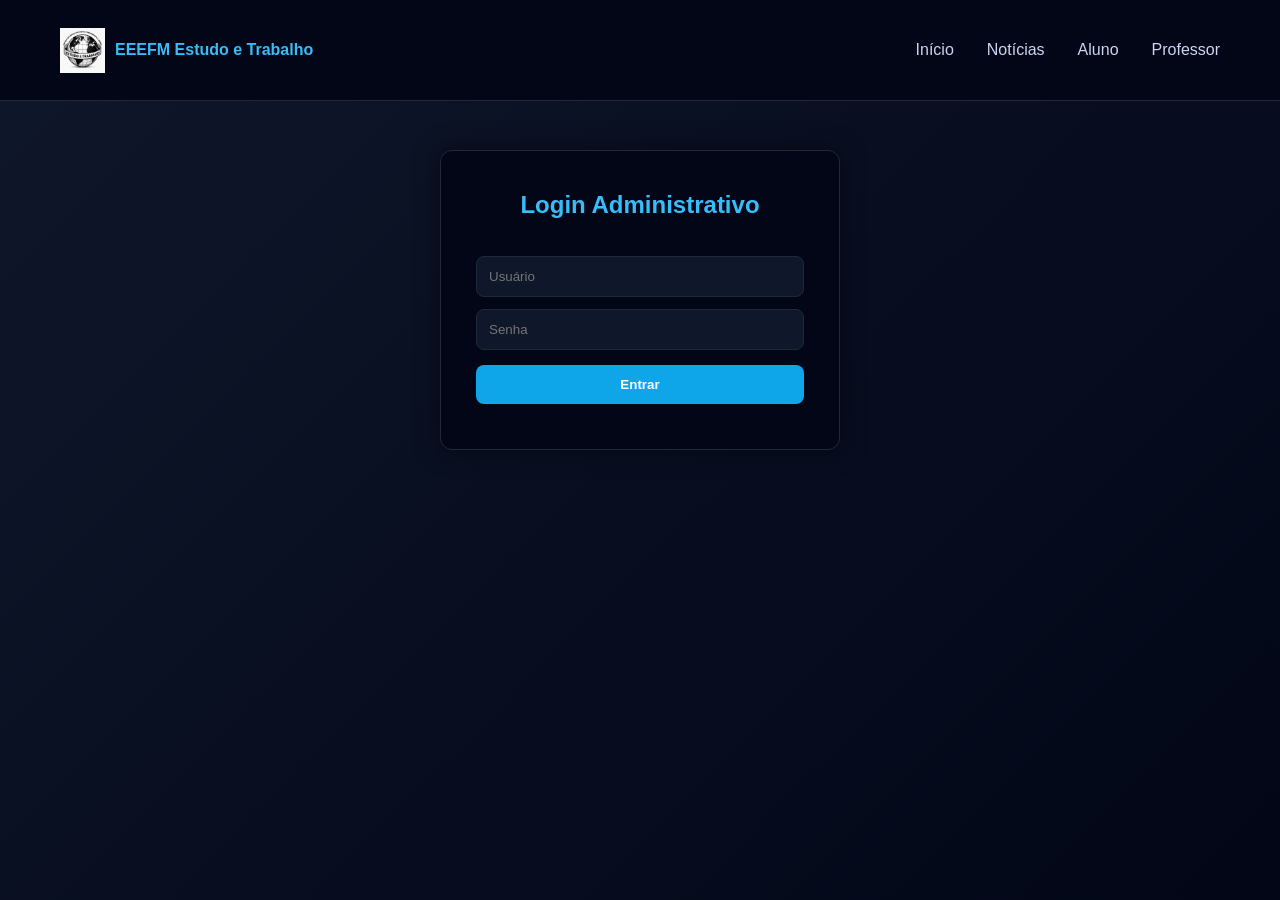
<file: index.html>
<!DOCTYPE html>
<html lang="pt-BR">

<head>
<meta charset="UTF-8">
<meta name="viewport" content="width=device-width, initial-scale=1.0">
<title>EEEFM Estudo e Trabalho</title>

<link rel="stylesheet" href="css/style.css">

<style>
/* HEADER */
header{
  background:#020617;
  border-bottom:1px solid #1e293b;
}
header .container{
  max-width:1200px;
  margin:auto;
  display:flex;
  justify-content:space-between;
  align-items:center;
  padding:10px 20px;
  flex-wrap:wrap;
}
header .logo{
  display:flex;
  align-items:center;
  gap:10px;
}
header .logo img{width:50px;}
header .logo strong{color:#38bdf8;font-size:18px;}
header .menu a{
  color:#cbd5f5;
  margin-left:20px;
  text-decoration:none;
  font-weight:500;
  transition:0.3s;
}
header .menu a:hover{color:#38bdf8;}

/* BANNER */
.banner{
  background:linear-gradient(135deg,#0ea5e9,#1e3a8a);
  color:white;
  text-align:center;
  padding:90px 20px;
}
.banner h1{font-size:40px;margin-bottom:10px;}
.banner p{font-size:18px;opacity:0.9;}

/* CARDS */
.cards{
  display:grid;
  grid-template-columns:repeat(auto-fit,minmax(250px,1fr));
  gap:25px;
  margin-top:40px;
}
.card{
  background:#020617;
  padding:25px;
  border-radius:12px;
  border:1px solid #1e293b;
  text-align:center;
  transition:0.3s;
}
.card:hover{
  transform:translateY(-6px) scale(1.03);
  box-shadow:0 10px 30px rgba(0,0,0,0.6);
}
.card h3{color:#38bdf8;margin-bottom:10px;}
.card p{opacity:0.8;margin-bottom:15px;}
.card .btn{display:inline-block;padding:10px 20px;background:#0ea5e9;color:white;border-radius:8px;text-decoration:none;}
.card .btn:hover{background:#0284c7;}

/* SEÇÕES */
.container{
  max-width:1200px;
  margin:40px auto;
  padding:0 20px;
}
h2{color:#38bdf8;margin-bottom:15px;}
.texto{opacity:0.9;line-height:1.6;}

/* NOTÍCIAS */
.news{
  background:#020617;
  padding:20px;
  border-radius:12px;
  border:1px solid #1e293b;
  margin-bottom:20px;
}
.news h3{color:#38bdf8;margin-bottom:10px;}
.news img{max-width:100%;border-radius:8px;margin-bottom:10px; display: block;}

/* AVISO */
.aviso-diretor{
  background:#facc15;
  color:#111;
  padding:12px;
  font-weight:bold;
  margin-bottom:20px;
  border-radius:8px;
  text-align:center;
}

/* CALENDÁRIO */
.calendario table{
  width:100%;
  border-collapse:collapse;
  margin-top:10px;
}
.calendario th, .calendario td{
  border:1px solid #1e293b;
  padding:8px;
}
.calendario th{background:#0ea5e9;color:white;}

/* MAPA */
.mapa iframe{width:100%;border-radius:12px;border:0; background: #1e293b;}

/* RODAPÉ */
footer{
  background:#020617;
  color:#94a3b8;
  text-align:center;
  padding:30px 20px;
  border-top:1px solid #1e293b;
  margin-top:40px;
}

/* RESPONSIVO */
@media(max-width:768px){
  header .container{flex-direction:column;gap:10px;}
  .banner{padding:60px 20px;}
  .banner h1{font-size:26px;}
  .banner p{font-size:16px;}
  .cards{grid-template-columns:1fr;gap:20px;}
}
</style>
</head>

<body>

<header>
<div class="container">
  <div class="logo">
    <img src="logo.png" alt="Logo Escola">
    <strong>EEEFM Estudo e Trabalho</strong>
  </div>
  <nav class="menu">
    <a href="index.html">Início</a>
    <a href="login.html">Portal do Aluno</a>
    <a href="login-professor.html">Portal do Professor</a>
    <a href="matricula.html">Matrícula</a>
    <a href="login-admin.html">Admin</a>
    <a href="noticias.html">Notícias</a>
  </nav>
</div>
</header>

<div id="aviso-diretor"></div>

<section class="banner">
  <div class="container">
    <h1>Portal Educacional</h1>
    <p>Escola Estadual de Ensino Fundamental e Médio</p>
    <p><strong>Estudo e Trabalho</strong></p>
  </div>
</section>

<section class="container">
  <div class="cards">
    <div class="card">
      <h3>Portal do Aluno</h3>
      <p>Acesse boletim escolar e informações acadêmicas.</p>
      <a class="btn" href="login.html">Acessar</a>
    </div>
    <div class="card">
      <h3>Portal do Professor</h3>
      <p>Acesso ao painel de professores e registro de notas.</p>
      <a class="btn" href="login-professor.html">Entrar</a>
    </div>
    <div class="card">
      <h3>Matrícula Online</h3>
      <p>Realize sua pré-matrícula de forma rápida.</p>
      <a class="btn" href="matricula.html">Matricular</a>
    </div>
    <div class="card">
      <h3>Painel Administrativo</h3>
      <p>Acesso ao painel administrativo da escola.</p>
      <a class="btn" href="login-admin.html">Entrar</a>
    </div>
  </div>
</section>

<section class="container">
<h2>Sobre a Escola</h2>
<p class="texto">
A Escola Estadual de Ensino Fundamental e Médio
<strong>Estudo e Trabalho</strong>
tem como objetivo oferecer educação de qualidade,
promovendo o desenvolvimento acadêmico, social e cultural dos estudantes.
</p>
</section>

<section class="container">
<h2>Notícias da Escola</h2>
<div id="listaNoticias">Carregando notícias...</div>
</section>

<section class="container">
<h2>Calendário Escolar</h2>
<div class="calendario">
<table>
<thead>
  <tr><th>Evento</th><th>Data</th></tr>
</thead>
<tbody>
  <tr><td>Início das aulas</td><td>05/02</td></tr>
  <tr><td>Feira de Ciências</td><td>20/04</td></tr>
  <tr><td>Recesso Escolar</td><td>15/07</td></tr>
</tbody>
</table>
</div>
</section>

<section class="container">
<h2>Localização da Escola</h2>
<div class="mapa">
<iframe src="https://www.google.com/maps/embed?pb=!1m18!1m12!1m3!1d15764.571407283627!2d-63.89!3d-8.76!2m3!1f0!2f0!3f0!3m2!1i1024!2i768!4f13.1!3m3!1m2!1s0x92325cb1017d75b3%3A0x6b16e458e0a2948b!2sPorto%20Velho%20-%20RO!5e0!3m2!1spt-BR!2sbr!4v1712770000000!5m2!1spt-BR!2sbr" height="350" style="border:0;" allowfullscreen="" loading="lazy"></iframe>
</div>
</section>

<footer>
<div class="container">
<p><strong>EEEFM Estudo e Trabalho</strong></p>
<p>Escola Estadual de Ensino Fundamental e Médio</p>
<p>Educação • Conhecimento • Futuro</p>
</div>
</footer>

<script src="js/script.js"></script>

<script>
const API = "https://portal-escola-backend.onrender.com"

async function carregarConteudo(){
    const avisoDiv = document.getElementById("aviso-diretor")
    const noticiasDiv = document.getElementById("listaNoticias")

    try{
        let res = await fetch(API + "/publicacoes")
        if(!res.ok) throw new Error("Erro na rede");
        
        let dados = await res.json()
        
        avisoDiv.innerHTML=""
        noticiasDiv.innerHTML=""

        if(!Array.isArray(dados) || dados.length === 0) {
            noticiasDiv.innerHTML = "<p>Nenhuma notícia disponível no momento.</p>"
            return;
        }

        // Ordenação
        dados.sort((a,b)=> new Date(b.data_publicacao) - new Date(a.data_publicacao))
        
        let avisoMostrado = false

        dados.forEach(p=>{
            let data = p.data_publicacao ? new Date(p.data_publicacao).toLocaleDateString('pt-BR') : ""
            
            // Lógica de Aviso
            if(p.tipo === "aviso" && !avisoMostrado){
                avisoDiv.innerHTML = `
                    <div class="aviso-diretor">
                        <div class="container">📢 <strong>${p.titulo || "Aviso"}:</strong> ${p.conteudo || ""}</div>
                    </div>`
                avisoMostrado = true
            }
            
            // Lógica de Notícia
            if(p.tipo === "noticia"){
                noticiasDiv.innerHTML += `
                    <div class="news">
                        <h3>${p.titulo}</h3>
                        ${p.imagem ? `<img src="${p.imagem}" class="img-noticia" onerror="this.style.display='none'">` : ""}
                        <div class="conteudo-noticia">${p.conteudo}</div>
                        <br>
                        <small class="data-noticia">Postado em: ${data}</small>
                    </div>`
            }
        })

        if(noticiasDiv.innerHTML === "") {
             noticiasDiv.innerHTML = "<p>Não há notícias recentes.</p>"
        }

    }catch(err){
        console.error("Erro de Console:", err)
        noticiasDiv.innerHTML = "<p>Erro ao carregar notícias. Verifique o servidor.</p>"
    }
}

document.addEventListener("DOMContentLoaded", carregarConteudo)
</script>

</body>
</html>
</file>
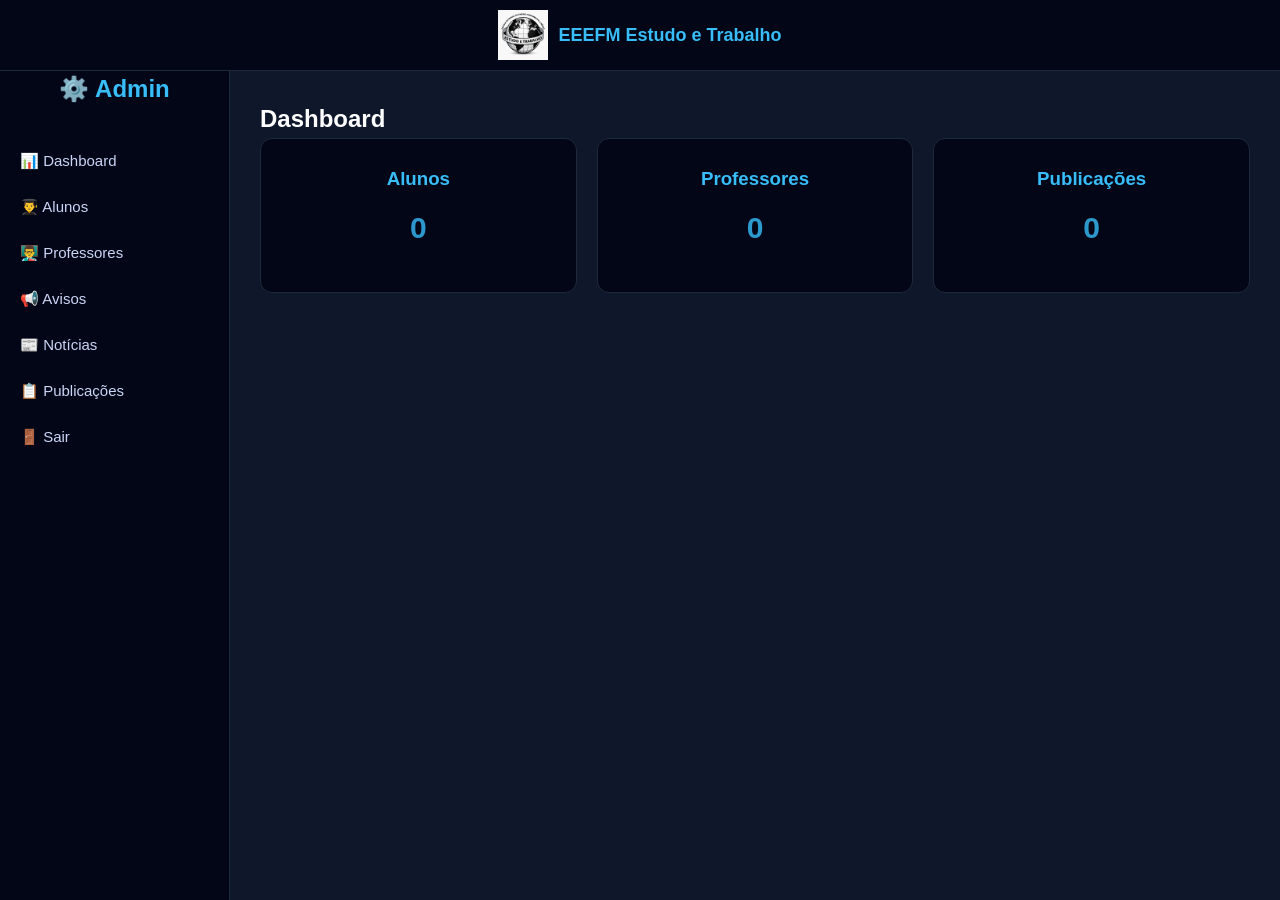
<file: admin.html>
<!DOCTYPE html>
<html lang="pt-BR">
<head>
<meta charset="UTF-8">
<meta name="viewport" content="width=device-width, initial-scale=1.0">
<title>Painel Administrativo</title>

<link href="https://cdn.quilljs.com/1.3.6/quill.snow.css" rel="stylesheet">
<script src="https://cdn.quilljs.com/1.3.6/quill.js"></script>

<link rel="stylesheet" href="css/style.css">

<style>
/* Mantido CSS original conforme solicitado */
*{margin:0;padding:0;box-sizing:border-box;font-family:'Segoe UI',sans-serif;}
body{background:#0f172a;display:flex;color:#fff;transition:0.3s;}
.header-comum{position:fixed;top:0;left:0;width:100%;background:#020617;border-bottom:1px solid #1e293b;z-index:999;}
.header-comum .container{max-width:1200px;margin:auto;padding:0 20px;display:flex;justify-content:center;align-items:center;}
.header-comum .logo{display:flex;align-items:center;gap:10px;}
.header-comum .logo img{width:50px;}
.header-comum .logo strong{color:#38bdf8;font-size:18px;}
.sidebar{width:230px;background:#020617;min-height:100vh;padding-top:70px;position:fixed;border-right:1px solid #1e293b;}
.sidebar h2{text-align:center;margin-bottom:30px;color:#38bdf8;}
.sidebar button{display:block;width:100%;padding:14px 20px;background:none;border:none;color:#cbd5f5;text-align:left;cursor:pointer;font-size:15px;}
.sidebar button:hover{background:#0ea5e9;color:white;}
.main{margin-left:230px;padding:100px 30px 30px 30px;width:100%;}
.box{background:#020617;padding:25px;border-radius:12px;border:1px solid #1e293b;margin-top:20px;}
input, textarea{width:100%;padding:12px;margin-top:10px;border:1px solid #1e293b;border-radius:8px;background:#0f172a;color:white;}
button.action{margin-top:15px;padding:12px;background:#0ea5e9;color:white;border:none;border-radius:8px;cursor:pointer;}
.dashboard{display:grid;grid-template-columns:repeat(auto-fit,minmax(200px,1fr));gap:20px;}
.card{background:#020617;padding:25px;border-radius:12px;border:1px solid #1e293b;text-align:center;}
.card p{font-size:30px;color:#38bdf8;font-weight:bold;}
.section{display:none;}
.section.active{display:block;}
table{width:100%;border-collapse:collapse;margin-top:15px;}
th, td{border:1px solid #1e293b;padding:10px;}
th{background:#0ea5e9;color:white;}
.small-btn{background:#ef4444;color:white;border:none;padding:6px 10px;border-radius:6px;cursor:pointer;}
#editor{height:200px;margin-top:10px;background:white;color:black;border-radius:8px;}
</style>
</head>

<body>

<header class="header-comum">
  <div class="container">
    <div class="logo">
      <img src="logo.png" alt="Logo Escola">
      <strong>EEEFM Estudo e Trabalho</strong>
    </div>
  </div>
</header>

<div class="sidebar">
  <h2>⚙️ Admin</h2>
  <button onclick="mostrar('dashboard')">📊 Dashboard</button>
  <button onclick="mostrar('alunos')">👨‍🎓 Alunos</button>
  <button onclick="mostrar('professores')">👨‍🏫 Professores</button>
  <button onclick="mostrar('avisos')">📢 Avisos</button>
  <button onclick="mostrar('noticias')">📰 Notícias</button>
  <button onclick="mostrar('publicacoes')">📋 Publicações</button>
  <button onclick="logout()">🚪 Sair</button>
</div>

<div class="main">

  <div id="dashboard" class="section active">
    <h2>Dashboard</h2>
    <div class="dashboard">
      <div class="card">
        <h3>Alunos</h3>
        <p id="totalAlunos">0</p>
      </div>
      <div class="card">
        <h3>Professores</h3>
        <p id="totalProfessores">0</p>
      </div>
      <div class="card">
        <h3>Publicações</h3>
        <p id="totalPublicacoes">0</p>
      </div>
    </div>
  </div>

  <div id="alunos" class="section">
    <div class="box">
      <h3>Cadastrar Aluno</h3>
      <form id="formAluno">
        <input id="nomeAluno" type="text" placeholder="Nome" required>
        <input id="cpfAluno" type="text" placeholder="CPF" required>
        <input id="senhaAluno" type="password" placeholder="Senha" required>
        <button type="submit" class="action">Cadastrar</button>
      </form>
    </div>
  </div>

  <div id="professores" class="section">
    <div class="box">
      <h3>Cadastrar Professor</h3>
      <form id="formProfessor">
        <input id="nomeProfessor" type="text" placeholder="Nome" required>
        <input id="cpfProfessor" type="text" placeholder="CPF" required>
        <input id="senhaProfessor" type="password" placeholder="Senha" required>
        <input id="disciplinaProfessor" type="text" placeholder="Disciplina" required>
        <button type="submit" class="action">Cadastrar</button>
      </form>
    </div>
  </div>

  <div id="avisos" class="section">
    <div class="box">
        <h3>Avisos</h3>
        <div id="editor"></div>
        <button class="action" onclick="salvarAviso()">Publicar Aviso</button>
    </div>
  </div>
  
  <div id="noticias" class="section"><div class="box"><h3>Notícias</h3></div></div>
  <div id="publicacoes" class="section"><div class="box"><h3>Publicações</h3></div></div>

</div>

<script src="js/logout.js"></script>
<script src="js/script.js"></script>

<script>
// FUNÇÃO DE NAVEGAÇÃO (Corrigida para evitar erro de null)
function mostrar(id) {
    const sections = document.querySelectorAll('.section');
    sections.forEach(s => s.classList.remove('active'));
    
    const target = document.getElementById(id);
    if(target) {
        target.classList.add('active');
    }
}

// LOGOUT (Verifica se já existe no logout.js para não duplicar)
if (typeof logout !== 'function') {
    function logout() {
        alert("Saindo do sistema...");
        window.location.href = "login.html";
    }
}

// INICIALIZAÇÃO DO EDITOR
var quill;
window.onload = function() {
    const editorElem = document.querySelector('#editor');
    if (editorElem && typeof Quill !== 'undefined') {
        quill = new Quill('#editor', { theme: 'snow' });
    }
};

// EVENTOS DE FORMULÁRIO
document.addEventListener('DOMContentLoaded', function() {
    const fAluno = document.getElementById('formAluno');
    if(fAluno) {
        fAluno.addEventListener('submit', function(e) {
            e.preventDefault();
            alert('Aluno cadastrado com sucesso!');
            this.reset();
        });
    }

    const fProf = document.getElementById('formProfessor');
    if(fProf) {
        fProf.addEventListener('submit', function(e) {
            e.preventDefault();
            alert('Professor cadastrado com sucesso!');
            this.reset();
        });
    }
});

function salvarAviso() {
    if(quill) {
        const conteudo = quill.root.innerHTML;
        alert('Aviso pronto para envio ao banco de dados!');
        console.log(conteudo);
    }
}
</script>

</body> 
</html>
</file>
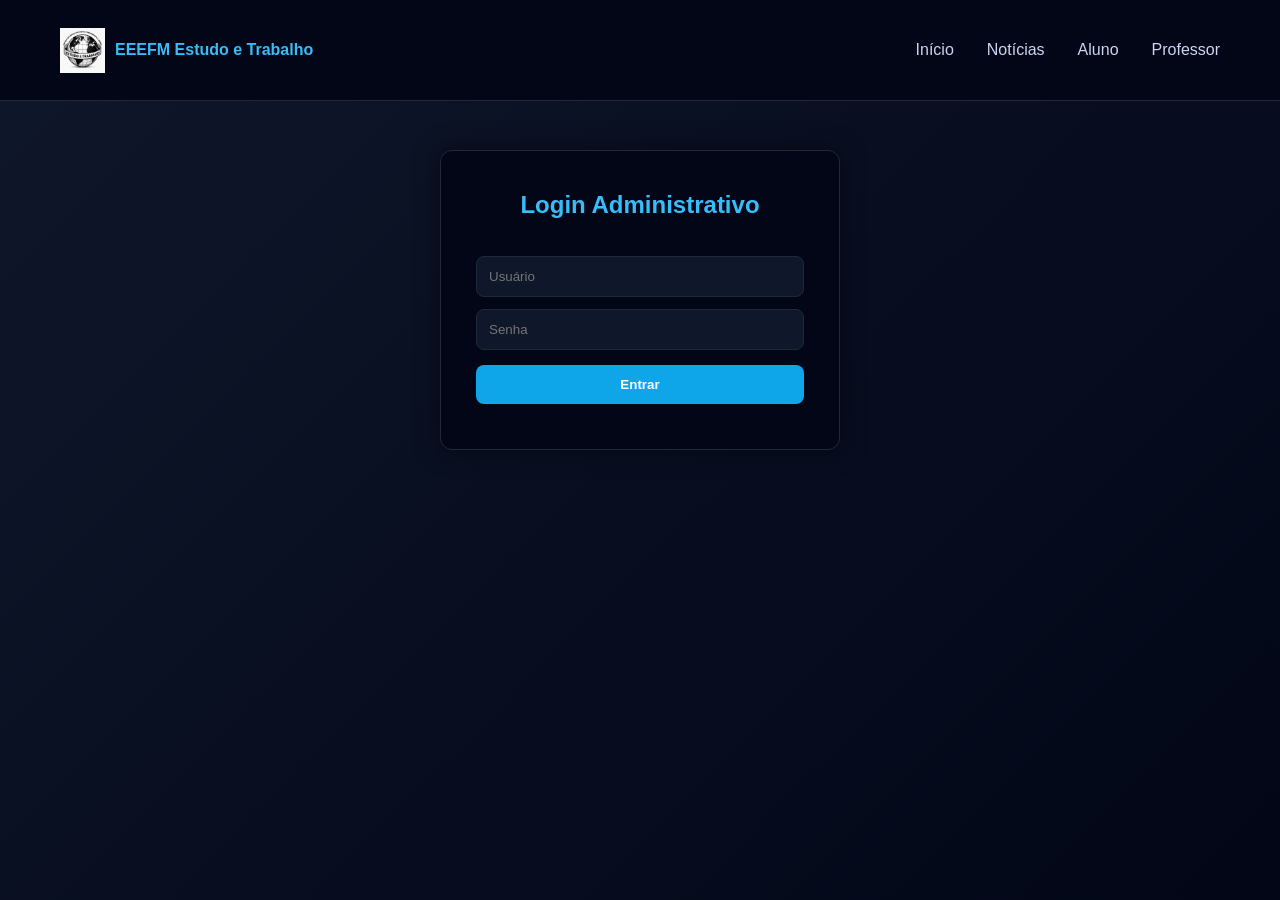
<file: aluno.html>
<!DOCTYPE html>
<html lang="pt-BR">
<head>
<meta charset="UTF-8">
<meta name="viewport" content="width=device-width, initial-scale=1.0">
<title>Portal do Aluno</title>

<link rel="stylesheet" href="css/style.css">

<style>
*{margin:0;padding:0;box-sizing:border-box;font-family:'Segoe UI',sans-serif;}
body{background:#0f172a;color:white;}

/* HEADER */
.header-comum{
  position:fixed;
  top:0;
  left:0;
  width:100%;
  background:#020617;
  border-bottom:1px solid #1e293b;
  z-index:999;
}

/* CENTRALIZAR HEADER */
.header-comum .container{
  display:flex;
  justify-content:center;
  align-items:center;
  padding:10px;
}

.logo{
  display:flex;
  align-items:center;
  gap:10px;
}

.logo img{width:50px;}
.logo strong{color:#38bdf8;font-size:18px;}

/* BOLETIM */
.main-container{
  max-width:800px;
  margin:120px auto 40px auto;
  padding:20px;
  background:#020617;
  border-radius:12px;
  border:1px solid #1e293b;
  box-shadow:0 0 25px rgba(0,0,0,0.5);
}

table{width:100%;border-collapse:collapse;margin-top:20px;}
th{background:#0ea5e9;color:white;padding:10px;}
td{padding:10px;border:1px solid #1e293b;}

.aprovado{color:#22c55e;font-weight:bold;}
.reprovado{color:#ef4444;font-weight:bold;}

.btn{
  margin-top:20px;
  padding:12px;
  background:#0ea5e9;
  border:none;
  border-radius:8px;
  cursor:pointer;
  color:white;
}
.btn:hover{background:#0284c7;}

/* BOTÕES */
.botoes{
  margin-top:20px;
  display:flex;
  gap:10px;
  flex-wrap:wrap;
}

/* TROCAR SENHA */
.trocar-senha-box{
  max-width:400px;
  margin:20px auto;
  background:#020617;
  padding:20px;
  border-radius:10px;
  border:1px solid #1e293b;
  display:none;
}

input{
  width:100%;
  padding:10px;
  margin-top:10px;
  border-radius:8px;
  border:1px solid #1e293b;
  background:#0f172a;
  color:white;
}
</style>
</head>

<body>

<header class="header-comum">
  <div class="container">
    <div class="logo">
      <img src="logo.png" alt="Logo Escola">
      <strong>EEEFM Estudo e Trabalho</strong>
    </div>
  </div>
</header>

<div class="main-container">

<h2>📘 Boletim Escolar</h2>

<table id="tabela"></table>

<div class="botoes">
  <button class="btn" onclick="exportarPDF()">📄 Baixar PDF</button>
  <button class="btn" onclick="abrirTrocarSenha()">🔒 Trocar senha</button>
  <button class="btn" onclick="logout()">🚪 Sair</button>
</div>

</div>

<div class="trocar-senha-box" id="trocarSenhaBox">
<h3>Alterar Senha</h3>
<input type="password" id="senhaAtual" placeholder="Senha atual">
<input type="password" id="novaSenha" placeholder="Nova senha">
<button class="btn" onclick="trocarSenha()">Salvar</button>
</div>

<script src="js/logout.js"></script>
<script src="js/script.js"></script>

<script>
// Ajuste a API para o seu novo worker se necessário, mantive a original por enquanto
const API="https://portal-escola-backend.onrender.com"

function getToken(){return localStorage.getItem("token")}

// CORREÇÃO: Função de logout verificando se já existe no arquivo externo
function logout(){
    localStorage.clear(); 
    window.location.href="login.html";
}

// Verificação imediata de segurança
if(!getToken()){logout()}

/* CARREGAR BOLETIM */
async function carregarBoletim(){
    let tabela=document.getElementById("tabela")
    let usuarioStr = localStorage.getItem("usuario")
    
    // BUG FIX: Evita erro de JSON.parse(null) se o localStorage estiver vazio
    if(!usuarioStr || usuarioStr === "undefined") { logout(); return; }
    
    let usuario;
    try {
        usuario = JSON.parse(usuarioStr);
    } catch(e) {
        logout(); return;
    }

    try{
        let res=await fetch(API+"/boletim/"+usuario.id,{
            headers:{Authorization:"Bearer "+getToken()}
        })
        
        if(res.status===401){logout();return}
        
        let notas=await res.json()
        let soma=0

        tabela.innerHTML=`<tr><th>Disciplina</th><th>Nota</th></tr>`

        // BUG FIX: Verifica se 'notas' é realmente um array para não quebrar o forEach
        if(Array.isArray(notas)) {
            notas.forEach(n=>{
                tabela.innerHTML+=`<tr><td>${n.disciplina}</td><td>${n.nota}</td></tr>`
                soma+=Number(n.nota)
            })

            let media=notas.length?(soma/notas.length).toFixed(1):0
            let aprovado=media>=6

            tabela.innerHTML+=`
            <tr><td><strong>Média</strong></td><td>${media}</td></tr>
            <tr><td><strong>Situação</strong></td><td class="${aprovado?"aprovado":"reprovado"}">${aprovado?"Aprovado":"Reprovado"}</td></tr>
            `
        } else {
            tabela.innerHTML = "<tr><td colspan='2'>Nenhuma nota encontrada.</td></tr>";
        }

    }catch(err){
        console.error("Erro de Console:", err)
        alert("Erro ao carregar boletim")
    }
}

/* TROCAR SENHA */
function abrirTrocarSenha(){
    let box=document.getElementById("trocarSenhaBox")
    box.style.display = (box.style.display==="block" || box.style.display==="") ? "none" : "block"
}

async function trocarSenha(){
    let senhaAtualInput=document.getElementById("senhaAtual")
    let novaSenhaInput=document.getElementById("novaSenha")
    
    let usuarioStr = localStorage.getItem("usuario");
    if(!usuarioStr) return;
    let usuario = JSON.parse(usuarioStr);

    try {
        let res=await fetch(API+"/trocar-senha",{
            method:"POST",
            headers:{
                "Content-Type":"application/json",
                "Authorization":"Bearer "+getToken()
            },
            body:JSON.stringify({
                cpf:usuario.cpf,
                senhaAtual:senhaAtualInput.value,
                novaSenha:novaSenhaInput.value,
                tipo:"aluno"
            })
        })

        let data=await res.json()

        if(data.success){
            alert("Senha alterada")
            senhaAtualInput.value=""
            novaSenhaInput.value=""
            document.getElementById("trocarSenhaBox").style.display="none"
        }else{
            alert(data.message || "Senha incorreta")
        }
    } catch(err) {
        alert("Erro ao conectar com o servidor")
    }
}

/* EXPORTAR PDF */
function exportarPDF(){window.print()}

// Garante que o evento carregue após o DOM
window.addEventListener('load', carregarBoletim);
</script>

</body>
</html>
</file>
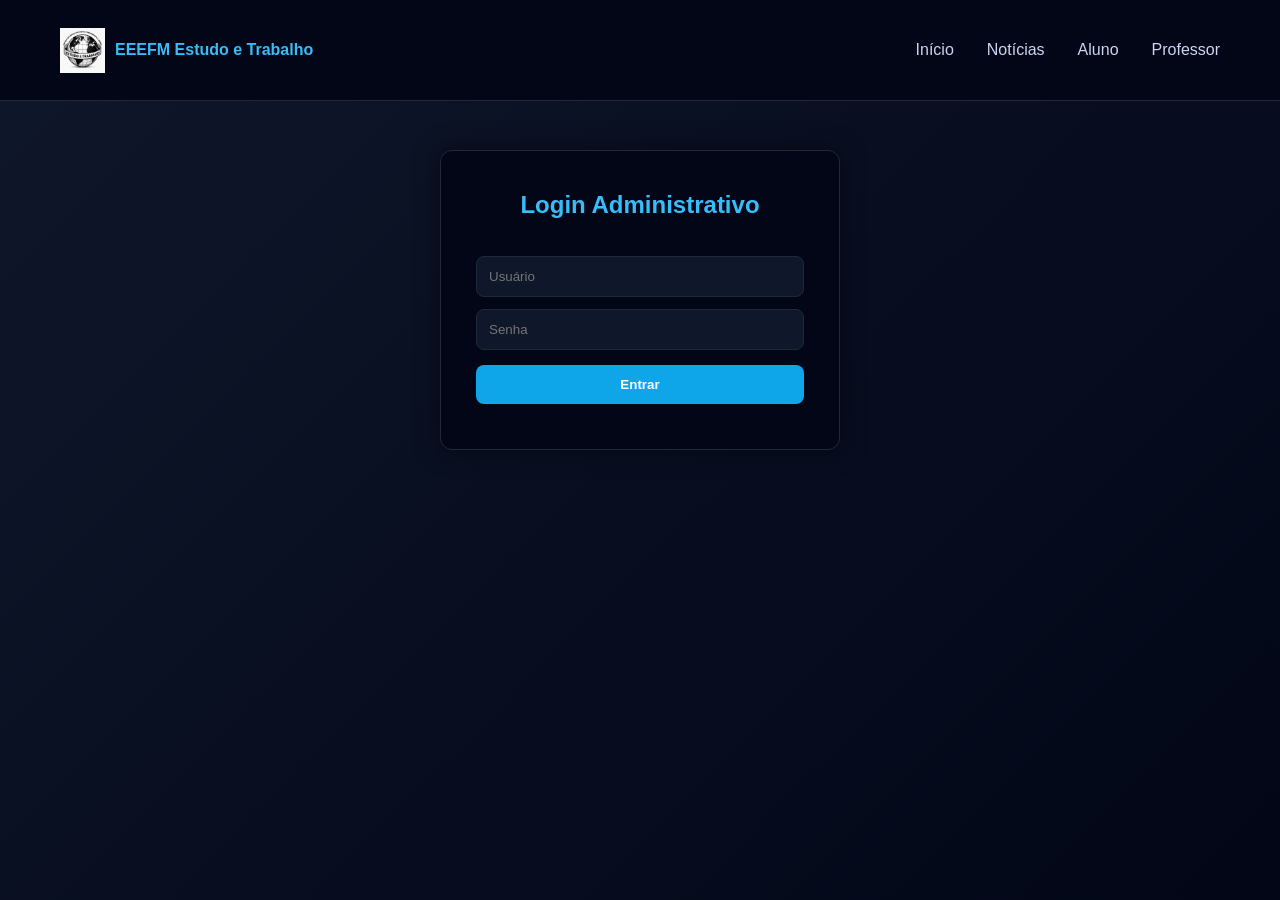
<file: avisos.html>
<!DOCTYPE html>
<html lang="pt-BR">
<head>

<meta charset="UTF-8">
<meta name="viewport" content="width=device-width, initial-scale=1.0">

<title>Avisos da Escola</title>

<link rel="stylesheet" href="css/style.css">

<style>
/* Mantido CSS original conforme solicitado */
body{
font-family:Arial;
background:#f4f6fb;
margin:0;
}

header{
background:#0a2a66;
color:white;
padding:15px;
text-align:center;
}

.container{
max-width:900px;
margin:auto;
padding:20px;
}

.aviso{
background:white;
padding:20px;
margin-top:20px;
border-radius:8px;
box-shadow:0 3px 10px rgba(0,0,0,0.1);
}

.aviso h3{
color:#0a2a66;
margin-top:0;
}

/* Fix para garantir que imagens dentro do conteúdo não estourem o layout */
.aviso img {
max-width: 100%;
height: auto;
border-radius: 4px;
}

</style>

</head>

<body>

<header>
<h2>Avisos da Escola</h2>
</header>

<div class="container" id="listaAvisos">Carregando avisos...</div>

<script src="js/script.js"></script>

<script>
// Mantida a URL da API original
const API="https://portal-escola-backend.onrender.com"

async function carregarAvisos(){

let lista=document.getElementById("listaAvisos")

try {
    // BUG FIX: Adicionado timeout ou verificação de erro de rede mais robusta
    let res=await fetch(API+"/publicacoes")
    
    if(!res.ok) throw new Error("Erro ao buscar dados do servidor");

    let dados=await res.json()

    if(!Array.isArray(dados)) {
        lista.innerHTML = "<p>Nenhum aviso encontrado no momento.</p>";
        return;
    }

    lista.innerHTML=""

    // BUG FIX: Proteção contra dados nulos ou indefinidos no filtro
    const avisosFiltrados = dados.filter(p => p && p.tipo === "aviso");

    avisosFiltrados.forEach(p=>{

    // Fallback para data inválida (Corrigido para evitar 'Invalid Date' no console)
    let dataFormatada = "Data não disponível";
    if (p.data_publicacao) {
        const d = new Date(p.data_publicacao);
        if (!isNaN(d.getTime())) {
            dataFormatada = d.toLocaleDateString('pt-BR');
        }
    }

    lista.innerHTML+=`
    <div class="aviso">
    <h3>${p.titulo || "Sem Título"}</h3>
    <div>${p.conteudo || ""}</div>
    <br>
    <small>Publicado em: ${dataFormatada}</small>
    </div>
    `
    })

    if(avisosFiltrados.length === 0) {
        lista.innerHTML = "<p>Não há avisos recentes.</p>";
    }

} catch(err) {
    console.error("Erro de console detectado:", err);
    lista.innerHTML = "<p style='color:red; text-align:center;'>Erro ao carregar avisos. Tente recarregar a página.</p>";
}

}

// GARANTIA DE PRODUÇÃO: Executa após o carregamento do DOM
document.addEventListener('DOMContentLoaded', carregarAvisos);

</script>

</body>
</html>
</file>
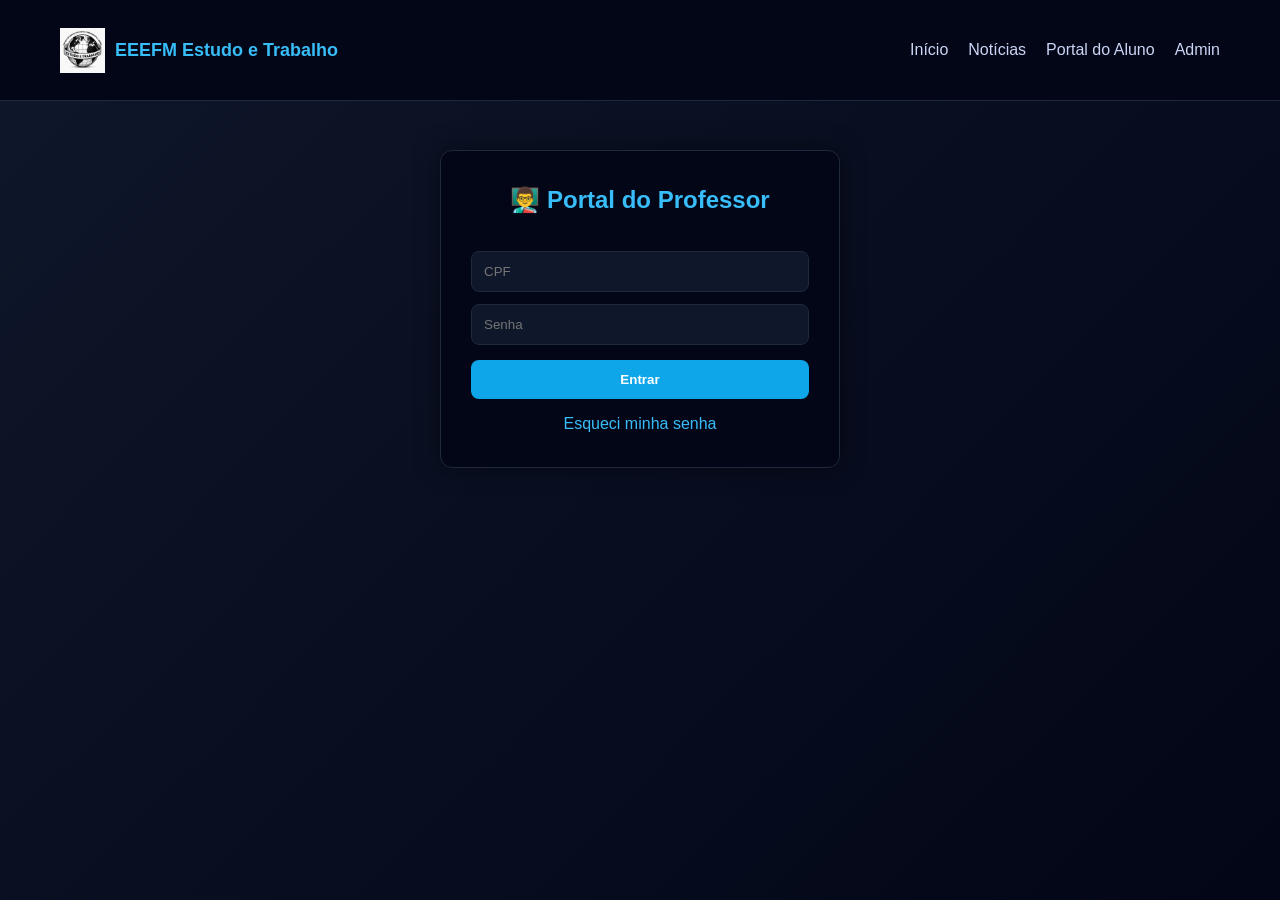
<file: login-professor.html>
<!DOCTYPE html>
<html lang="pt-BR">
<head>
<meta charset="UTF-8">
<meta name="viewport" content="width=device-width, initial-scale=1.0">
<title>Portal do Professor</title>

<link rel="stylesheet" href="css/style.css">

<style>
/* Mantido CSS original conforme solicitado */
*{margin:0;padding:0;box-sizing:border-box;font-family:'Segoe UI',sans-serif;}
body{background:linear-gradient(135deg,#0f172a,#020617);min-height:100vh;}

header{
  background:#020617;
  padding:15px 0;
  border-bottom:1px solid #1e293b;
  position:fixed;
  top:0;
  width:100%;
  z-index:100;
}
header .container{
  max-width:1200px;
  margin:auto;
  padding:0 20px;
  display:flex;
  justify-content:space-between;
  align-items:center;
}
header .logo{
  display:flex;
  align-items:center;
  gap:10px;
  color:#38bdf8;
  font-weight:bold;
  font-size:18px;
}
header .logo img{width:45px;}
header .menu a{
  color:#cbd5f5;
  margin-left:20px;
  text-decoration:none;
  font-weight:500;
  transition:0.3s;
  position:relative;
}
header .menu a::after{
  content:"";
  position:absolute;
  bottom:-5px;
  left:0;
  width:0%;
  height:2px;
  background:#38bdf8;
  transition:0.3s;
}
header .menu a:hover::after{width:100%;}
header .menu a:hover{color:#38bdf8;}

.login-box{
  width:100%;
  max-width:400px;
  background:#020617;
  padding:30px;
  border-radius:12px;
  border:1px solid #1e293b;
  box-shadow:0 0 25px rgba(0,0,0,0.5);
  text-align:center;
  margin:150px auto 0 auto;
}
.login-box h2{margin-bottom:20px;color:#38bdf8;}
input{width:100%;padding:12px;margin-top:12px;border-radius:8px;border:1px solid #1e293b;background:#0f172a;color:white;}
input:focus{outline:none;border-color:#38bdf8;}
button{width:100%;padding:12px;margin-top:15px;border:none;border-radius:8px;background:#0ea5e9;color:white;font-weight:bold;cursor:pointer;transition:0.2s;}
button:hover{background:#0284c7;}
.link{margin-top:12px;display:block;cursor:pointer;color:#38bdf8;}
.erro{color:#ef4444;margin-top:10px;font-size:14px;}
.loading{opacity:0.6;pointer-events:none;}
</style>
</head>

<body>

<header>
  <div class="container">
    <div class="logo">
      <img src="logo.png" alt="Logo Escola">
      EEEFM Estudo e Trabalho
    </div>
    <div class="menu">
      <a href="index.html">Início</a>
      <a href="noticias.html">Notícias</a>
      <a href="login.html">Portal do Aluno</a>
      <a href="login-admin.html">Admin</a>
    </div>
  </div>
</header>

<div class="login-box" id="loginBox">
  <h2>👨‍🏫 Portal do Professor</h2>
  <input id="cpf" placeholder="CPF" maxlength="14" autocomplete="username">
  <input type="password" id="senha" placeholder="Senha" autocomplete="current-password">
  <button id="btnLogin">Entrar</button>
  <div id="erro" class="erro"></div>
  <span class="link" onclick="abrirRecuperar()">Esqueci minha senha</span>
</div>

<div class="login-box" id="recuperarBox" style="display:none;">
  <h2>Recuperar Senha</h2>
  <input id="cpfRecuperar" placeholder="CPF">
  <button onclick="recuperarSenha()">Continuar</button>
  <span class="link" onclick="voltarLogin()">Voltar</span>
</div>

<div class="login-box" id="novaSenhaBox" style="display:none;">
  <h2>Nova Senha</h2>
  <input type="password" id="novaSenha" placeholder="Nova senha">
  <button onclick="redefinirSenha()">Salvar</button>
</div>

<script src="js/script.js"></script>

<script>
const API="https://portal-escola-backend.onrender.com"
let cpfRecuperacao=""

// BUG FIX: Captura correta dos elementos para evitar erro de 'undefined' nas funções
const loginBox = document.getElementById("loginBox")
const recuperarBox = document.getElementById("recuperarBox")
const novaSenhaBox = document.getElementById("novaSenhaBox")
const btn = document.getElementById("btnLogin")
const erro = document.getElementById("erro")

// FORMATAR CPF
document.getElementById("cpf").addEventListener("input",(e)=>{
  let cpf = e.target.value.replace(/\D/g,'')
  cpf = cpf.replace(/(\d{3})(\d)/,"$1.$2")
  cpf = cpf.replace(/(\d{3})(\d)/,"$1.$2")
  cpf = cpf.replace(/(\d{3})(\d{1,2})$/,"$1-$2")
  e.target.value = cpf
})

// EVENTO DE LOGIN
if(btn) btn.onclick = loginProfessor

async function loginProfessor(){
  if(!erro) return
  erro.innerText=""
  
  let cpfInput = document.getElementById("cpf")
  let senhaInput = document.getElementById("senha")
  
  let cpf = cpfInput.value.replace(/\D/g,'')
  let senha = senhaInput.value

  if(!cpf || !senha){
    erro.innerText="Preencha os campos"
    return
  }

  btn.classList.add("loading")
  btn.innerText="Entrando..."

  try{
    let res = await fetch(API+"/login-professor",{
      method:"POST",
      headers:{ "Content-Type":"application/json" },
      body:JSON.stringify({cpf,senha})
    })

    // BUG FIX: Verificação de status da resposta antes de tentar ler o JSON
    if(!res.ok) {
        erro.innerText = "CPF ou senha inválidos";
        finalizarLogin();
        return;
    }

    let data = await res.json()

    if(data.success){
      localStorage.setItem("token",data.token)
      localStorage.setItem("usuario",JSON.stringify(data.professor))
      window.location.href="professores.html" // Corrigido para o nome do arquivo que você enviou antes
    }else{
      erro.innerText="CPF ou senha inválidos"
    }
  }catch(err){
    console.error("Erro de Rede:", err)
    erro.innerText="Erro de conexão com o servidor"
  }

  finalizarLogin()
}

function finalizarLogin() {
    btn.classList.remove("loading")
    btn.innerText="Entrar"
}

// RECUPERAÇÃO (Bug Fix: Referência direta aos elementos agora declarados)
function abrirRecuperar(){
  loginBox.style.display="none"
  recuperarBox.style.display="block"
}

function voltarLogin(){
  recuperarBox.style.display="none"
  loginBox.style.display="block"
}

async function recuperarSenha(){
  let cpfInput = document.getElementById("cpfRecuperar")
  let cpf = cpfInput.value.replace(/\D/g,'')
  if(!cpf){ alert("Digite o CPF"); return }
  cpfRecuperacao = cpf
  recuperarBox.style.display="none"
  novaSenhaBox.style.display="block"
}

async function redefinirSenha(){
  let senha = document.getElementById("novaSenha").value
  if(!senha) { alert("Digite a nova senha"); return }

  try {
    let res = await fetch(API+"/trocar-senha",{
      method:"POST",
      headers:{ "Content-Type":"application/json" },
      body:JSON.stringify({
        cpf:cpfRecuperacao,
        senhaAtual:"1234", // Note: Isso depende da lógica do seu backend
        novaSenha:senha,
        tipo:"professor"
      })
    })
    
    let data = await res.json()
    if(data.success){
      alert("Senha alterada com sucesso!")
      window.location.href="login-professor.html"
    }else{
      alert(data.message || "Erro ao alterar senha")
    }
  } catch(err) {
    alert("Erro de conexão ao redefinir")
  }
}

// ENTER para login
document.addEventListener("keypress",(e)=>{
    if(e.key==="Enter" && loginBox.style.display !== "none") {
        loginProfessor()
    }
})
</script>

</body>
</html>
</file>
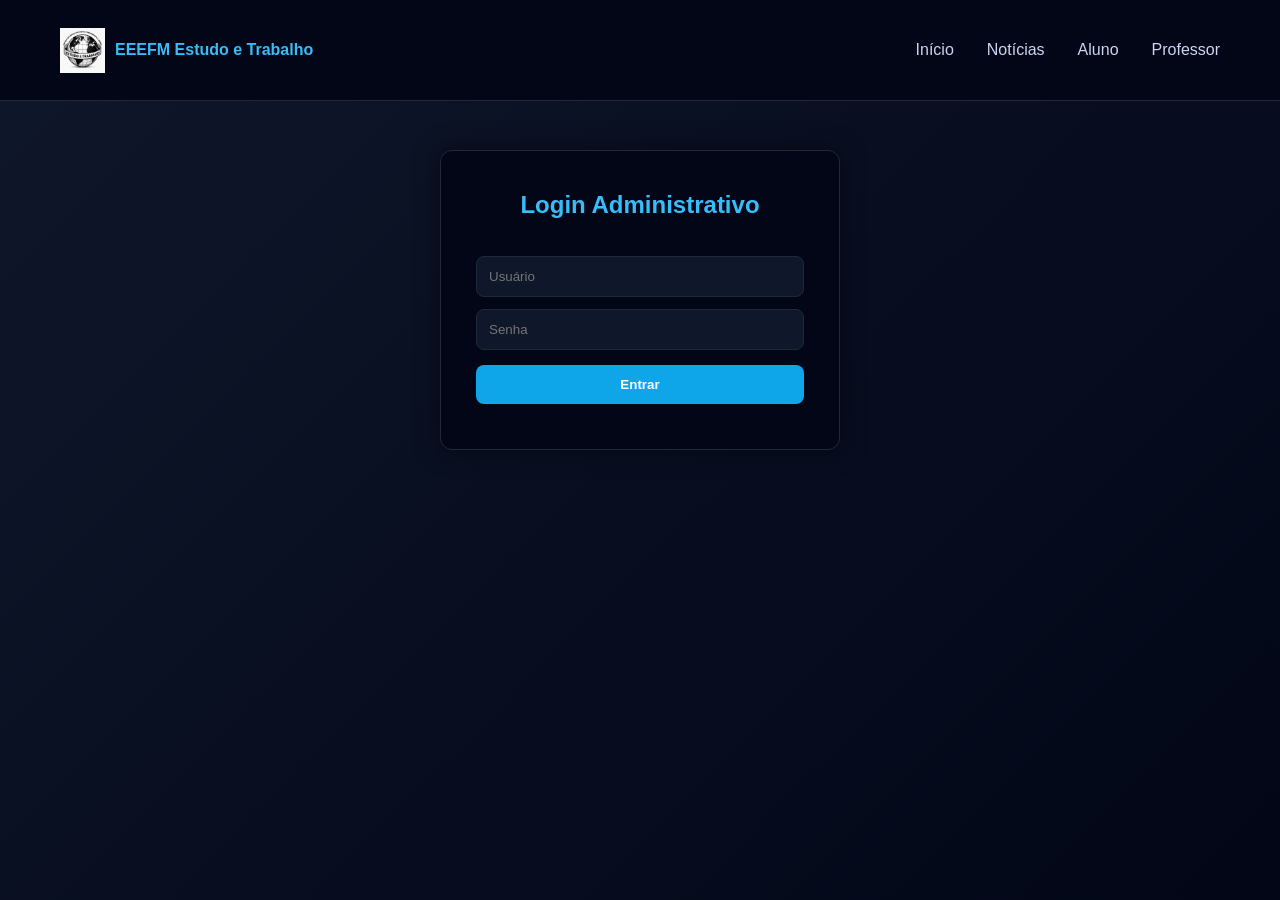
<file: matricula.html>
<!DOCTYPE html>
<html lang="pt-BR">

<head>
<meta charset="UTF-8">
<meta name="viewport" content="width=device-width, initial-scale=1.0">
<title>Pré-Matrícula - EEEFM Estudo e Trabalho</title>

<link rel="stylesheet" href="css/style.css">

<style>
/* Mantido 100% da sua estrutura original de CSS */
*{margin:0;padding:0;box-sizing:border-box;font-family:'Segoe UI',sans-serif;}
body{background:#0f172a;color:white;}

header{
  background:#020617;
  padding:15px;
  border-bottom:1px solid #1e293b;
  position:fixed;
  top:0;
  width:100%;
  z-index:1000;
}

.container{
  max-width:1200px;
  margin:auto;
  display:flex;
  justify-content:space-between;
  align-items:center;
  padding:0 20px;
}

.logo{display:flex;align-items:center;gap:10px;}
.logo img{width:40px;}
.logo strong{color:#38bdf8;font-size:18px;}

.menu a{color:white;text-decoration:none;margin-left:20px;font-size:14px;}
.menu a:hover{color:#38bdf8;}

/* FORMULÁRIO */
.form-box{
  max-width:500px;
  margin:120px auto 40px;
  background:#020617;
  padding:30px;
  border-radius:12px;
  border:1px solid #1e293b;
  box-shadow:0 0 25px rgba(0,0,0,0.5);
}

.form-box h2{
  color:#38bdf8;
  margin-bottom:20px;
  text-align:center;
}

.form-box label{
  display:block;
  margin-top:12px;
  font-size:14px;
}

.form-box input,
.form-box select{
  width:100%;
  padding:12px;
  margin-top:5px;
  border-radius:8px;
  border:1px solid #1e293b;
  background:#0f172a;
  color:white;
}

.form-box button{
  width:100%;
  margin-top:15px;
  padding:12px;
  border:none;
  border-radius:8px;
  background:#0ea5e9;
  color:white;
  font-weight:bold;
  cursor:pointer;
  transition:0.2s;
}

.form-box button:disabled{
  background:#1e293b;
  cursor:not-allowed;
  opacity: 0.6;
}

.form-box button:hover:not(:disabled){
  background:#0284c7;
}

.sucesso{
  color:#22c55e;
  text-align:center;
  margin-top:15px;
  min-height:20px;
}

/* MENU MOBILE */
.menu-toggle{
  display:none;
  font-size:24px;
  color:#38bdf8;
  cursor:pointer;
}

@media(max-width:768px){
  .menu{
    display:none;
    flex-direction:column;
    position:absolute;
    top:60px;
    right:20px;
    background:#020617;
    padding:15px;
    border-radius:8px;
    border:1px solid #1e293b;
  }
  .menu a{margin:10px 0;}
  .menu.show{display:flex;}
  .menu-toggle{display:block;}
}
</style>

</head>

<body>

<header>
  <div class="container">
    <div class="logo">
      <img src="logo.png" alt="Logo Escola">
      <strong>EEEFM Estudo e Trabalho</strong>
    </div>

    <div class="menu-toggle" id="menuToggle">&#9776;</div>

    <nav class="menu" id="menuNav">
      <a href="index.html">Início</a>
      <a href="login.html">Portal do Aluno</a>
      <a href="login-professor.html">Área de Professores</a>
      <a href="matricula.html">Matrícula</a>
    </nav>
  </div>
</header>

<div class="form-box">
<h2>📚 Pré-Matrícula</h2>

<form id="formMatricula">

<label for="nome">Nome do aluno</label>
<input type="text" id="nome" placeholder="Digite o nome do aluno" required autocomplete="name">

<label for="data">Data de nascimento</label>
<input type="date" id="data" required>

<label for="serie">Série</label>
<select id="serie" required>
<option value="">Selecione</option>
<option value="6 Ano">6º Ano</option>
<option value="7 Ano">7º Ano</option>
<option value="8 Ano">8º Ano</option>
<option value="9 Ano">9º Ano</option>
<option value="1 Médio">1º Médio</option>
<option value="2 Médio">2º Médio</option>
<option value="3 Médio">3º Médio</option>
</select>

<button type="submit" id="btnEnviar">Enviar matrícula</button>
<div id="msg" class="sucesso"></div>

</form>
</div>

<script src="js/script.js"></script>

<script>
// MENU MOBILE - Corrigido para garantir funcionamento estável
const menuToggle = document.getElementById("menuToggle");
const menuNav = document.getElementById("menuNav");

if(menuToggle && menuNav) {
    menuToggle.addEventListener("click", () => {
        menuNav.classList.toggle("show");
    });
}

// FORMULARIO - Corrigido fluxo de estados e console errors
const form = document.getElementById("formMatricula");
const btn = document.getElementById("btnEnviar");
const msg = document.getElementById("msg");

if(form) {
    form.addEventListener("submit", (e) => {
        e.preventDefault();

        // BUG FIX: Garantindo a captura correta dos elementos
        const nomeInput = document.getElementById("nome");
        const dataInput = document.getElementById("data");
        const serieInput = document.getElementById("serie");

        if(!nomeInput || !dataInput || !serieInput) return;

        let nome = nomeInput.value;
        let data = dataInput.value;
        let serie = serieInput.value;

        // Limpa mensagem anterior se houver
        msg.innerText = "";

        if(!nome || !data || !serie){
            alert("Preencha todos os campos");
            return;
        }

        // Estado de carregamento (Produção)
        btn.innerText = "Enviando...";
        btn.disabled = true;

        // BUG FIX: Adicionado tratamento visual para feedback do usuário
        setTimeout(()=>{
            msg.innerText = "✅ Matrícula enviada com sucesso!";
            form.reset();
            btn.innerText = "Enviar matrícula";
            btn.disabled = false;
            
            // Opcional: Limpar mensagem após 5 segundos
            setTimeout(() => { msg.innerText = ""; }, 5000);
        }, 1500);
    });
}
</script>

</body>
</html>
</file>
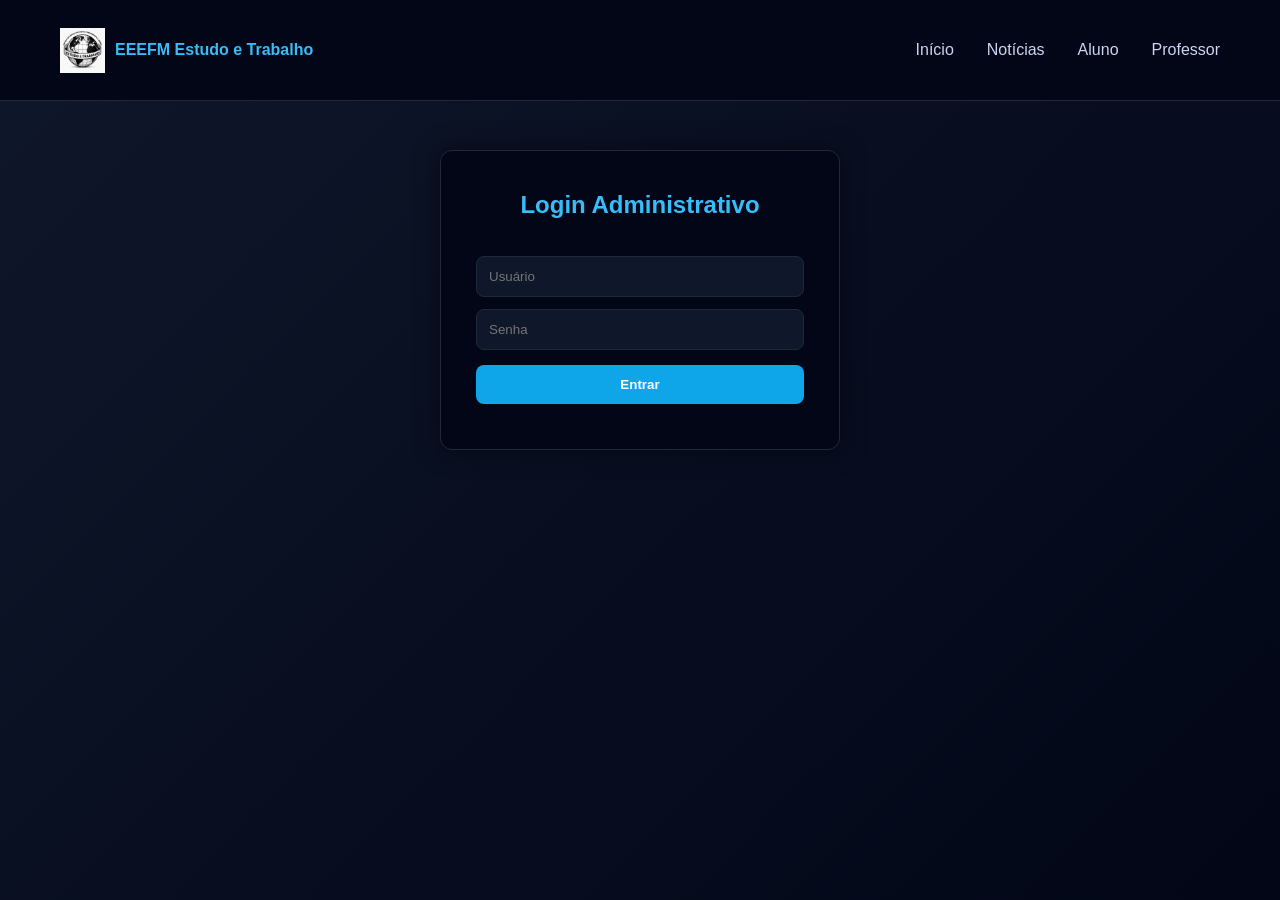
<file: noticia.html>
<!DOCTYPE html>
<html lang="pt-BR">

<head>

<meta charset="UTF-8">
<meta name="viewport" content="width=device-width, initial-scale=1.0">

<title>Notícia</title>

<link rel="stylesheet" href="css/style.css">

<style>
/* Mantendo 100% da sua estrutura original de CSS */
body{
background:#0f172a;
color:white;
margin:0;
padding:0;
}

.noticia-container{
max-width:900px;
margin:auto;
padding:120px 20px 40px 20px; /* Ajustado para não ficar sob o header fixo */
}

/* CARD */
.card{
background:#020617;
padding:25px;
border-radius:12px;
border:1px solid #1e293b;
box-shadow:0 0 25px rgba(0,0,0,0.5);
}

/* TITULO */
.titulo{
font-size:30px;
color:#38bdf8;
margin-bottom:10px;
}

/* DATA */
.data{
color:#94a3b8;
font-size:14px;
margin-bottom:20px;
}

/* IMAGEM */
.imagem{
width:100%;
max-height:450px;
object-fit:cover;
border-radius:10px;
margin-bottom:20px;
}

/* CONTEUDO */
.conteudo{
line-height:1.7;
font-size:17px;
}

/* BOTÃO */
.voltar{
margin-top:25px;
display:inline-block;
padding:10px 20px;
background:#0ea5e9;
color:white;
border-radius:8px;
text-decoration:none;
transition:0.2s;
}

.voltar:hover{
background:#0284c7;
}

/* LOADING */
.loading{
text-align:center;
margin-top:50px;
color:#94a3b8;
}

/* Ajuste básico de Header */
header {
  position: fixed;
  top: 0;
  width: 100%;
  background: #020617;
  border-bottom: 1px solid #1e293b;
  z-index: 1000;
  padding: 10px 0;
}
.container nav {
  display: flex;
  justify-content: space-between;
  align-items: center;
  max-width: 900px;
  margin: auto;
  padding: 0 20px;
}
.logo { display: flex; align-items: center; gap: 10px; }
.logo img { width: 40px; }
.menu a { color: white; text-decoration: none; margin-left: 15px; }

</style>

</head>

<body>

<header>
<div class="container">
<nav>
<div class="logo">
<img src="logo.png" alt="Logo Escola">
<strong>EEEFM Estudo e Trabalho</strong>
</div>
<div class="menu">
<a href="index.html">Início</a>
<a href="noticias.html">Notícias</a>
</div>
</nav>
</div>
</header>

<div class="noticia-container">

<div class="card">

<div id="loading" class="loading">Carregando notícia...</div>

<h1 class="titulo" id="titulo" style="display:none;"></h1>

<div class="data" id="data"></div>

<img id="imagem" class="imagem" style="display:none" alt="Imagem da notícia">

<div id="conteudo" class="conteudo"></div>

<a href="noticias.html" class="voltar">⬅ Voltar</a>

</div>

</div>

<script src="js/script.js"></script>

<script>

const API = "https://portal-escola-backend.onrender.com"

function pegarId(){
const params = new URLSearchParams(window.location.search)
return params.get("id")
}

async function carregarNoticia(){

let loading = document.getElementById("loading")
let tituloElem = document.getElementById("titulo")
let dataElem = document.getElementById("data")
let conteudoElem = document.getElementById("conteudo")
let imagemElem = document.getElementById("imagem")

try{

let id = pegarId()

if(!id){
loading.innerText = "ID da notícia não fornecido"
return
}

let res = await fetch(API + "/publicacoes")

if(!res.ok){
throw new Error("Erro ao conectar com a API")
}

let dados = await res.json()

// BUG FIX: Verificação se 'dados' é um array para evitar erro de console
if(!Array.isArray(dados)) {
    throw new Error("Dados inválidos recebidos do servidor");
}

let noticia = dados.find(p => String(p.id) === String(id))

if(!noticia){
loading.innerText = "Notícia não encontrada no banco de dados"
return
}

// Sucesso: Esconder loading e mostrar dados
loading.style.display = "none"

tituloElem.style.display = "block"
tituloElem.innerText = noticia.titulo || "Sem título"

// BUG FIX: Tratamento de data para evitar 'Invalid Date'
if(noticia.data_publicacao) {
    const d = new Date(noticia.data_publicacao);
    if(!isNaN(d.getTime())) {
        dataElem.innerText = d.toLocaleDateString('pt-BR');
    }
}

// BUG FIX: Garantindo que o conteúdo HTML seja renderizado (caso venha do Quill/Editor)
conteudoElem.innerHTML = noticia.conteudo || "Sem conteúdo disponível."

// BUG FIX: Verificação robusta de imagem
if(noticia.imagem && noticia.imagem.trim() !== "" && noticia.imagem !== "null"){
    imagemElem.src = noticia.imagem
    imagemElem.style.display = "block"
}

}catch(err){

console.error("Erro de console:", err)
if(loading) {
    loading.style.color = "#ef4444"
    loading.innerText = "Erro ao carregar notícia. Tente novamente mais tarde."
}

}

}

// GARANTIA DE PRODUÇÃO: Chamada via listener
document.addEventListener("DOMContentLoaded", carregarNoticia)

</script>

</body>
</html>
</file>
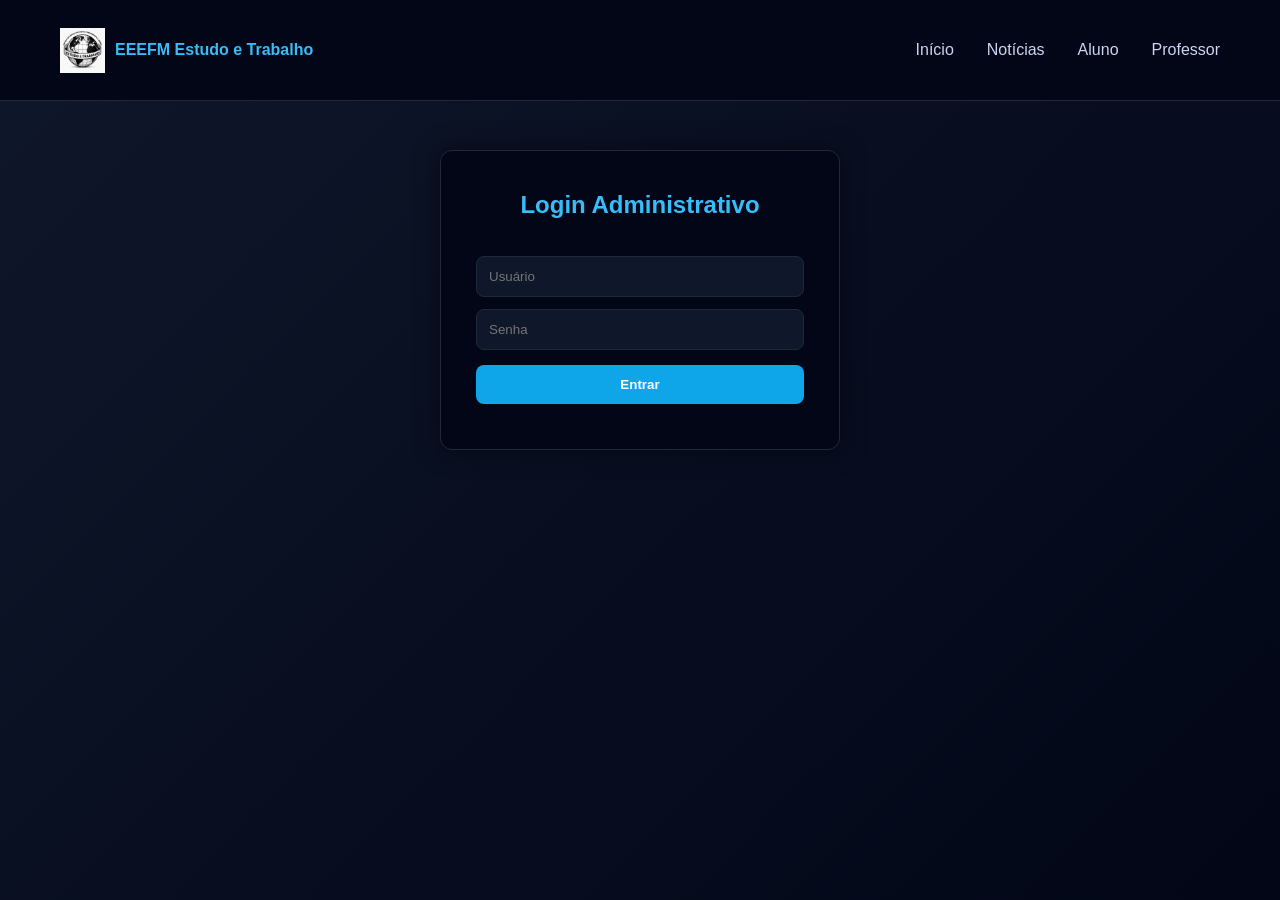
<file: noticias.html>
<!DOCTYPE html>
<html lang="pt-BR">

<head>

<meta charset="UTF-8">
<meta name="viewport" content="width=device-width, initial-scale=1.0">

<title>Notícias da Escola</title>

<link rel="stylesheet" href="css/style.css">

<style>
/* Mantendo 100% da sua estrutura original de CSS */
*{margin:0;padding:0;box-sizing:border-box;font-family:'Segoe UI',sans-serif;}
body{background:#0f172a;color:white;}

header{
  background:#020617;
  padding:15px;
  border-bottom:1px solid #1e293b;
  position:fixed;
  top:0;
  width:100%;
  z-index:1000;
}

.container nav{
  max-width:1100px;
  margin:auto;
  display:flex;
  justify-content:space-between;
  align-items:center;
  padding:0 20px;
}

.logo{display:flex;align-items:center;gap:10px;}
.logo img{width:40px;}
.logo strong{color:#38bdf8;font-size:18px;}

.menu a{color:white;text-decoration:none;margin-left:15px;font-size:14px;}
.menu a:hover{color:#38bdf8;}

.noticias-container{
max-width:1100px;
margin:auto;
padding:100px 20px 40px 20px; /* Ajuste para o header fixo */
}

/* BUSCA */
.busca{margin-bottom: 25px;}
.busca input{
width:100%;
padding:12px;
border-radius:8px;
border:1px solid #1e293b;
background:#020617;
color:white;
}

/* DESTAQUE */
.destaque{
background:#020617;
border-radius:12px;
overflow:hidden;
margin-bottom:30px;
cursor:pointer;
border:1px solid #1e293b;
transition:0.3s;
}

.destaque:hover{transform:scale(1.01);}
.destaque img{width:100%;max-height:350px;object-fit:cover; display: block;}
.destaque-conteudo{padding:20px;}

/* SLIDER */
.slider{
display:flex;
overflow-x:auto;
gap:15px;
margin-bottom:30px;
padding-bottom:10px;
/* BUG FIX: Melhoria na rolagem para dispositivos móveis */
-webkit-overflow-scrolling: touch;
}

.slider-card{
min-width:240px;
background:#020617;
border-radius:10px;
border:1px solid #1e293b;
cursor:pointer;
transition:0.3s;
}

.slider-card:hover{transform:scale(1.05);}
.slider-card img{width:100%;height:140px;object-fit:cover;border-radius:10px 10px 0 0; display: block;}
.slider-card h4{padding:10px;font-size:14px;}

/* AVISO */
.aviso-diretor{
background:#facc15;
color:black;
padding:15px;
margin-bottom:20px;
border-radius:8px;
}

/* NOTÍCIAS */
.noticia-card{
background:#020617;
border-radius:12px;
margin-bottom:25px;
border:1px solid #1e293b;
cursor:pointer;
transition:0.3s;
}

.noticia-card:hover{transform:translateY(-4px);}
.noticia-card img{width:100%;max-height:300px;object-fit:cover;border-radius:12px 12px 0 0; display: block;}
.noticia-conteudo{padding:20px;}

/* LOADING */
.loading{text-align:center;margin-top:30px;color:#94a3b8;}
</style>

</head>

<body>

<header>
  <div class="container">
    <nav>
      <div class="logo">
        <img src="logo.png" alt="Logo Escola">
        <strong>EEEFM Estudo e Trabalho</strong>
      </div>
      <div class="menu">
        <a href="index.html">Início</a>
        <a href="noticias.html">Notícias</a>
        <a href="login.html">Portal do Aluno</a>
        <a href="login-professor.html">Portal do Professor</a>
      </div>
    </nav>
  </div>
</header>

<div class="noticias-container">

<h2>📰 Notícias e Avisos</h2>

<div class="busca">
<input id="busca" placeholder="Buscar por título ou conteúdo..." oninput="filtrarNoticias()">
</div>

<div id="avisos"></div>
<div id="destaque"></div>
<div class="slider" id="sliderNoticias"></div>
<div id="noticias"></div>

<div id="loading" class="loading">Carregando notícias...</div>

</div>

<script src="js/script.js"></script>

<script>
const API = "https://portal-escola-backend.onrender.com"
let todasNoticias = []

async function carregarNoticias(){
    const loading = document.getElementById("loading")

    try{
        let res = await fetch(API + "/publicacoes")
        if(!res.ok) throw new Error("Erro na API");

        let dados = await res.json()
        
        if(!Array.isArray(dados)) {
            throw new Error("Dados inválidos recebidos");
        }

        loading.style.display = "none"

        // Ordenação segura por data
        dados.sort((a,b)=> {
            const dataA = a.data_publicacao ? new Date(a.data_publicacao) : 0;
            const dataB = b.data_publicacao ? new Date(b.data_publicacao) : 0;
            return dataB - dataA;
        });

        const avisosDiv = document.getElementById("avisos")
        const destaqueDiv = document.getElementById("destaque")
        const sliderDiv = document.getElementById("sliderNoticias")

        avisosDiv.innerHTML=""
        destaqueDiv.innerHTML=""
        sliderDiv.innerHTML=""

        // Filtragem para garantir que apenas notícias entrem na lista principal
        todasNoticias = dados.filter(p => p && p.tipo === "noticia")

        /* AVISOS */
        dados.forEach(p=>{
            if(p && p.tipo === "aviso"){
                avisosDiv.innerHTML += `
                    <div class="aviso-diretor">
                    📢 <strong>${p.titulo || "Aviso"}</strong><br>
                    ${p.conteudo || ""}
                    </div>`
            }
        })

        /* DESTAQUE - Primeira notícia da lista */
        if(todasNoticias.length > 0){
            let d = todasNoticias[0]
            let resumoDestaque = (d.conteudo || "").replace(/<[^>]*>?/gm, ''); 

            destaqueDiv.innerHTML = `
                <div class="destaque" onclick="abrirNoticia('${d.id}')">
                ${(d.imagem && d.imagem !== "null") ? `<img src="${d.imagem}" onerror="this.style.display='none'">` : ""}
                <div class="destaque-conteudo">
                <h2>${d.titulo || "Sem título"}</h2>
                <p>${resumoDestaque.substring(0,150)}...</p>
                </div>
                </div>`
        }

        /* SLIDER */
        todasNoticias.forEach(p=>{
            sliderDiv.innerHTML += `
                <div class="slider-card" onclick="abrirNoticia('${p.id}')">
                ${(p.imagem && p.imagem !== "null") ? `<img src="${p.imagem}" onerror="this.style.display='none'">` : ""}
                <h4>${p.titulo || "Sem título"}</h4>
                </div>`
        })

        renderNoticias(todasNoticias)

    }catch(err){
        console.error("Erro de Console:", err);
        const loadingElem = document.getElementById("loading");
        if(loadingElem) {
            loadingElem.innerText="Erro ao carregar notícias. Verifique sua conexão.";
            loadingElem.style.color = "#ef4444";
        }
    }
}

/* LISTA */
function renderNoticias(lista){
    const noticiasDiv = document.getElementById("noticias")
    if(!noticiasDiv) return;
    
    noticiasDiv.innerHTML=""

    if(lista.length === 0) {
        noticiasDiv.innerHTML = "<p class='loading'>Nenhuma notícia encontrada.</p>";
        return;
    }

    lista.forEach(p=>{
        let resumo = (p.conteudo || "").replace(/<[^>]*>?/gm, ''); 

        noticiasDiv.innerHTML += `
            <div class="noticia-card" onclick="abrirNoticia('${p.id}')">
            ${(p.imagem && p.imagem !== "null") ? `<img src="${p.imagem}" onerror="this.style.display='none'">` : ""}
            <div class="noticia-conteudo">
            <h3>${p.titulo || "Sem título"}</h3>
            <p>${resumo.substring(0,200)}...</p>
            </div>
            </div>`
    })
}

/* BUSCA */
function filtrarNoticias(){
    const buscaInput = document.getElementById("busca")
    if(!buscaInput) return;
    
    let busca = buscaInput.value.toLowerCase()

    let filtradas = todasNoticias.filter(n =>
        (n.titulo || "").toLowerCase().includes(busca) ||
        (n.conteudo || "").toLowerCase().includes(busca)
    )

    renderNoticias(filtradas)
}

/* ABRIR */
function abrirNoticia(id){
    if(id) window.location.href = "noticia.html?id=" + id
}

document.addEventListener("DOMContentLoaded", carregarNoticias);
</script>

</body>
</html>
</file>
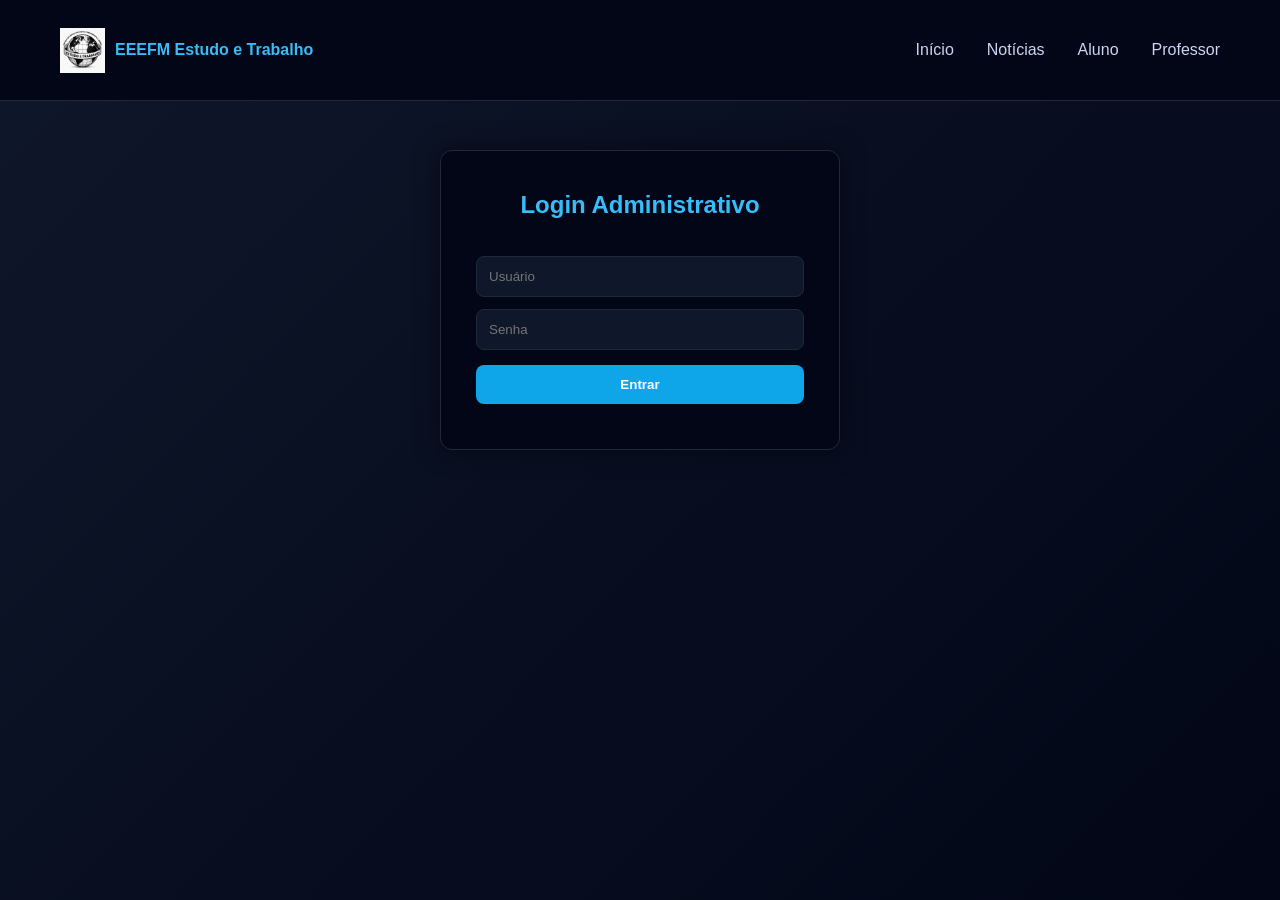
<file: professores.html>
<!DOCTYPE html>
<html lang="pt-BR">
<head>
<meta charset="UTF-8">
<meta name="viewport" content="width=device-width, initial-scale=1.0">
<title>Painel do Professor</title>

<link rel="stylesheet" href="css/style.css">

<style>
/* Mantendo 100% da sua estrutura original de CSS */
*{margin:0;padding:0;box-sizing:border-box;font-family:'Segoe UI',sans-serif;}
body{background:#0f172a;color:white;}

/* HEADER */
.header-comum{
position:fixed;
top:0;
left:0;
width:100%;
background:#020617;
border-bottom:1px solid #1e293b;
z-index:999;
}

.header-comum .container{
display:flex;
justify-content:center;
align-items:center;
padding:10px;
}

.logo{
display:flex;
align-items:center;
gap:10px;
}

.logo img{
width:50px;
}

.logo strong{
color:#38bdf8;
}

/* CONTAINER */
.main-container{
max-width:900px;
margin:120px auto 40px auto;
padding:20px;
background:#020617;
border-radius:12px;
border:1px solid #1e293b;
box-shadow:0 0 25px rgba(0,0,0,0.5);
}

/* TABELA */
table{
width:100%;
border-collapse:collapse;
margin-top:20px;
}

th{
background:#0ea5e9;
color:white;
padding:10px;
}

td{
padding:10px;
border:1px solid #1e293b;
}

/* FORM */
input{
width:100%;
padding:12px;
margin-top:10px;
border-radius:8px;
border:1px solid #1e293b;
background:#0f172a;
color:white;
}

button{
margin-top:10px;
padding:12px;
background:#0ea5e9;
border:none;
border-radius:8px;
cursor:pointer;
color:white;
}

button:hover{
background:#0284c7;
}

/* TROCAR SENHA */
.trocar-senha-box{
max-width:400px;
margin:20px auto;
background:#020617;
padding:20px;
border-radius:10px;
border:1px solid #1e293b;
display:none;
}
</style>
</head>

<body>

<header class="header-comum">
<div class="container">
<div class="logo">
<img src="logo.png" alt="Logo Escola">
<strong>EEEFM Estudo e Trabalho</strong>
</div>
</div>
</header>

<div class="main-container">

<h2>👨‍🏫 Painel do Professor</h2>

<h3 style="margin-top:20px;">Alunos</h3>
<table id="tabelaAlunos"></table>

<h3 style="margin-top:30px;">Registrar Nota</h3>

<form id="formNota" onsubmit="registrarNota(event)">
<input type="number" id="idAluno" placeholder="ID do aluno" required>
<input type="text" id="disciplinaNota" placeholder="Disciplina" required>
<input type="number" step="0.1" id="notaAluno" placeholder="Nota" required>
<button type="submit">Salvar Nota</button>
</form>

<div style="margin-top:20px;">
<button onclick="abrirTrocarSenha()">🔒 Trocar senha</button>
<button onclick="logout()">🚪 Sair</button>
</div>

</div>

<div class="trocar-senha-box" id="trocarSenhaBox">
<h3>Alterar Senha</h3>
<input type="password" id="senhaAtual" placeholder="Senha atual">
<input type="password" id="novaSenha" placeholder="Nova senha">
<button onclick="trocarSenha()">Salvar</button>
</div>

<script src="js/logout.js"></script>
<script src="js/script.js"></script>

<script>
const API="https://portal-escola-backend.onrender.com"

function getToken(){
return localStorage.getItem("token")
}

// BUG FIX: Verificando se logout já não está definido globalmente no logout.js
if (typeof logout !== 'function') {
    function logout(){
        localStorage.clear()
        window.location.href="login-professor.html"
    }
}

// Verificação imediata de acesso
if(!getToken()){
    logout()
}

/* CARREGAR ALUNOS */
async function carregarAlunos(){
    let tabela=document.getElementById("tabelaAlunos")
    if(!tabela) return;

    try{
        let res=await fetch(API+"/alunos",{
            headers:{Authorization:"Bearer "+getToken()}
        })

        if(res.status === 401) { logout(); return; }

        let alunos=await res.json()

        tabela.innerHTML=`
        <tr>
        <th>ID</th>
        <th>Nome</th>
        <th>CPF</th>
        </tr>
        `

        if(Array.isArray(alunos)){
            alunos.forEach(a=>{
                tabela.innerHTML+=`
                <tr>
                <td>${a.id}</td>
                <td>${a.nome}</td>
                <td>${a.cpf}</td>
                </tr>
                `
            })
        } else {
            tabela.innerHTML += `<tr><td colspan="3">Nenhum aluno encontrado.</td></tr>`;
        }

    }catch(err){
        console.error("Erro de Console:", err)
        alert("Erro ao carregar lista de alunos")
    }
}

/* REGISTRAR NOTA */
async function registrarNota(e){
    e.preventDefault()

    let aluno_id=document.getElementById("idAluno").value
    let disciplina=document.getElementById("disciplinaNota").value
    let nota=document.getElementById("notaAluno").value

    try {
        let res=await fetch(API+"/nota",{
            method:"POST",
            headers:{
                "Content-Type":"application/json",
                Authorization:"Bearer "+getToken()
            },
            body:JSON.stringify({aluno_id,disciplina,nota})
        })

        let data=await res.json()

        if(data.success){
            alert("✅ Nota salva com sucesso!")
            e.target.reset()
        }else{
            alert(data.erro || "Erro ao salvar nota")
        }
    } catch (err) {
        console.error(err)
        alert("Erro de conexão com o servidor ao salvar nota")
    }
}

/* TROCAR SENHA */
function abrirTrocarSenha(){
    let box=document.getElementById("trocarSenhaBox")
    if(box) {
        box.style.display = (box.style.display==="block") ? "none" : "block"
    }
}

async function trocarSenha(){
    let senhaAtualInput=document.getElementById("senhaAtual")
    let novaSenhaInput=document.getElementById("novaSenha")
    
    // BUG FIX: Recuperando dados do professor logado para o CPF
    let usuarioStr = localStorage.getItem("usuario")
    if(!usuarioStr) return;
    let usuario = JSON.parse(usuarioStr)

    try {
        let res=await fetch(API+"/trocar-senha",{
            method:"POST",
            headers:{
                "Content-Type":"application/json",
                "Authorization":"Bearer "+getToken()
            },
            body:JSON.stringify({
                cpf:usuario.cpf,
                senhaAtual:senhaAtualInput.value,
                novaSenha:novaSenhaInput.value,
                tipo:"professor"
            })
        })

        let data=await res.json()

        if(data.success){
            alert("Senha alterada com sucesso!")
            senhaAtualInput.value=""
            novaSenhaInput.value=""
            document.getElementById("trocarSenhaBox").style.display="none"
        }else{
            alert(data.message || "Erro ao alterar senha")
        }
    } catch(err) {
        alert("Erro de conexão")
    }
}

// Inicialização em produção
document.addEventListener('DOMContentLoaded', carregarAlunos);
</script>

</body>
</html>
</file>
<file: css/style.css>
/* =========================
   RESET E BASE
   ========================= */
*{
    margin:0;
    padding:0;
    box-sizing:border-box;
    font-family:'Segoe UI', Tahoma, Geneva, Verdana, sans-serif;
}

/* BUG FIX: Evita scroll horizontal indesejado em dispositivos móveis */
html, body {
    overflow-x: hidden;
    width: 100%;
}

body{
    background:#0f172a;
    color:#e2e8f0;
    line-height: 1.6;
}

/* =========================
   HEADER (FIXO E ADAPTÁVEL)
   ========================= */
header, .header-comum{
    position:fixed;
    top:0;
    left:0;
    width:100%;
    background:#020617;
    border-bottom:1px solid #1e293b;
    z-index:999;
}

header .container,
.header-comum .container{
    max-width:1200px;
    margin:auto;
    display:flex;
    justify-content:space-between;
    align-items:center;
    padding:12px 20px;
    flex-wrap:wrap;
    min-height: 70px;
}

/* LOGO */
.logo{
    display:flex;
    align-items:center;
    gap:10px;
    text-decoration: none;
}

.logo img{
    width:50px;
    height: auto;
    /* BUG FIX: Garante que a logo não distorça */
    display: block;
}

.logo strong{
    color:#38bdf8;
    font-size:18px;
    white-space: nowrap;
}

/* MENU */
.menu{
    display:flex;
    flex-wrap:wrap;
    align-items:center;
    list-style: none;
}

.menu a{
    color:#cbd5f5;
    margin-left:18px;
    text-decoration:none;
    font-weight:500;
    transition:0.3s;
    cursor: pointer;
}

.menu a:hover{
    color:#38bdf8;
}

/* =========================
   CONTAINER GLOBAL
   ========================= */
.container{
    max-width:1200px;
    margin:40px auto;
    padding:0 20px;
}

/* =========================
   BANNER (COM AJUSTE DE MARGEM)
   ========================= */
.banner{
    background:linear-gradient(135deg,#0ea5e9,#1e3a8a);
    color:white;
    text-align:center;
    padding:100px 20px 80px;
    /* BUG FIX: Aumentado para garantir que não fique sob o header em nenhuma tela */
    margin-top: 70px; 
}

.banner h1{
    font-size:38px;
    margin-bottom:10px;
}

.banner p{
    font-size:18px;
    opacity:0.9;
}

/* =========================
   SISTEMA DE CARDS
   ========================= */
.cards{
    display:grid;
    grid-template-columns:repeat(auto-fit,minmax(250px,1fr));
    gap:25px;
    margin-top:30px;
}

.card{
    background:#020617;
    padding:25px;
    border-radius:12px;
    border:1px solid #1e293b;
    text-align:center;
    transition:0.3s;
    color: #e2e8f0;
    display: flex;
    flex-direction: column;
    justify-content: space-between;
}

.card:hover{
    transform:translateY(-6px);
    box-shadow:0 10px 25px rgba(0,0,0,0.5);
}

.card h3{
    color:#38bdf8;
    margin-bottom:10px;
}

.card p{
    opacity:0.8;
    margin-bottom:15px;
}

/* =========================
   BOTÕES (ESTILO PREMIUM)
   ========================= */
.btn{
    display:inline-block;
    padding:10px 18px;
    background:#0ea5e9;
    color:white !important;
    border-radius:8px;
    text-decoration:none;
    transition:0.3s;
    border: none;
    cursor: pointer;
    font-weight: 600;
    text-align: center;
}

.btn:hover{
    background:#0284c7;
    transform: translateY(-2px);
}

/* =========================
   AVISO DA DIREÇÃO
   ========================= */
.aviso-diretor{
    background:#facc15;
    color:#111;
    padding:15px;
    font-weight:bold;
    text-align:center;
    /* BUG FIX: Ajustado para o header fixo não cobrir o aviso em páginas internas */
    margin-top:80px; 
    border-radius: 8px;
    border: 1px solid rgba(0,0,0,0.1);
}

/* =========================
   FEED DE NOTÍCIAS
   ========================= */
.news{
    background:#020617;
    padding:20px;
    border-radius:12px;
    border:1px solid #1e293b;
    margin-bottom:20px;
}

.news h3{
    color:#38bdf8;
    margin-bottom:10px;
}

.news img{
    width:100%;
    max-height: 450px;
    object-fit: cover;
    border-radius:8px;
    margin-bottom:15px;
    /* BUG FIX: Garante que a imagem carregue corretamente sem distorção */
    display: block;
}

/* =========================
   TABELAS RESPONSIVAS
   ========================= */
table{
    width:100%;
    border-collapse:collapse;
    margin-top:20px;
    background: #020617;
    color: #e2e8f0;
    border-radius: 8px;
    overflow: hidden; /* Mantém as bordas arredondadas */
}

th,td{
    border:1px solid #1e293b;
    padding:14px;
    text-align: left;
}

th{
    background:#0ea5e9;
    color:white;
    font-weight: 600;
}

tr:hover td{
    background: rgba(56, 189, 248, 0.08);
}

/* =========================
   RODAPÉ (FOOTER)
   ========================= */
footer{
    background:#020617;
    color:#94a3b8;
    text-align:center;
    padding:40px 20px;
    margin-top:60px;
    border-top:1px solid #1e293b;
}

/* =========================
   QUERY RESPONSIVA (MOBILE)
   ========================= */
@media(max-width:768px){

    header .container{
        flex-direction:column;
        gap:15px;
        padding: 15px;
    }

    .menu{
        justify-content:center;
        width: 100%;
    }

    .menu a{
        margin:5px 10px;
        font-size: 14px;
    }

    .banner{
        padding:70px 20px;
        /* BUG FIX: Compensação para o header que fica maior no mobile */
        margin-top: 130px; 
    }

    .banner h1{
        font-size:28px;
    }

    .card{
        margin-bottom: 10px;
    }

    /* BUG FIX: Permite que tabelas grandes não "quebrem" o layout mobile */
    .container-tabela {
        width: 100%;
        overflow-x: auto;
    }
    
    table {
        min-width: 500px;
    }
}
</file>
